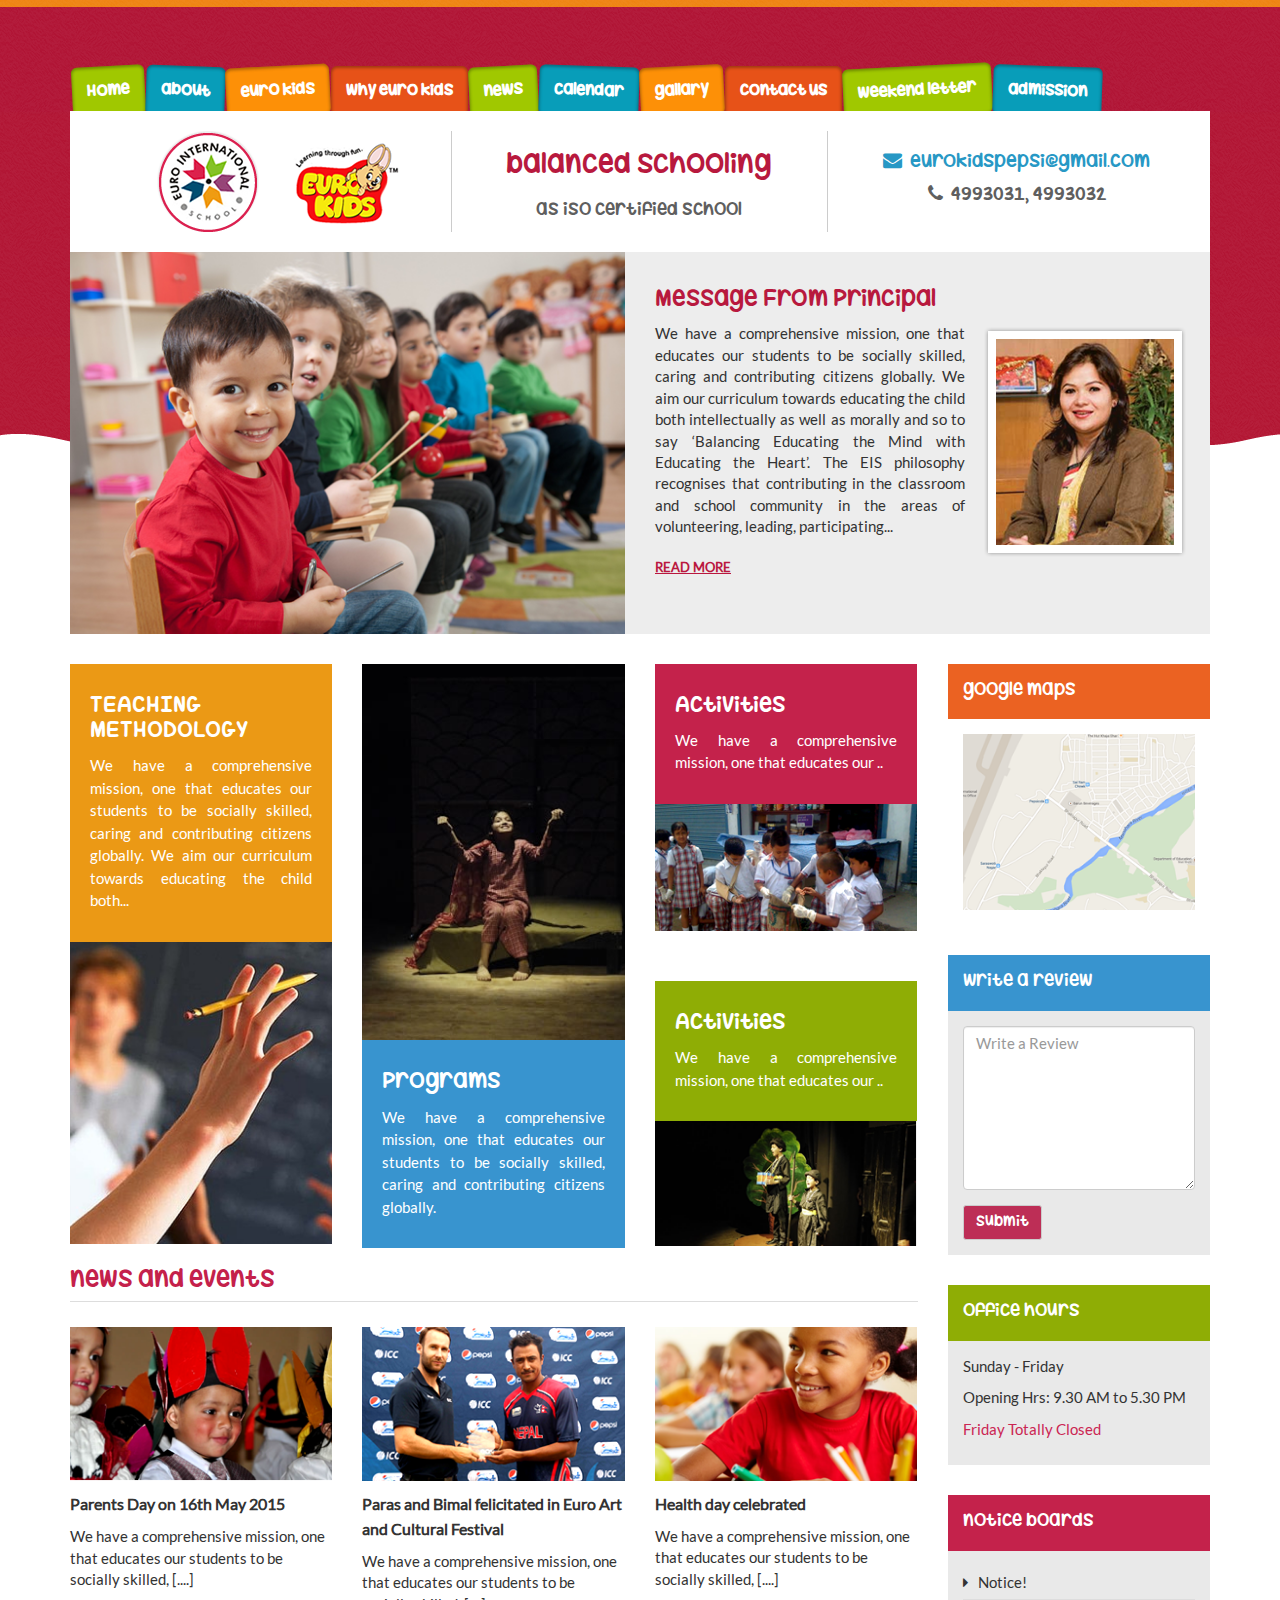
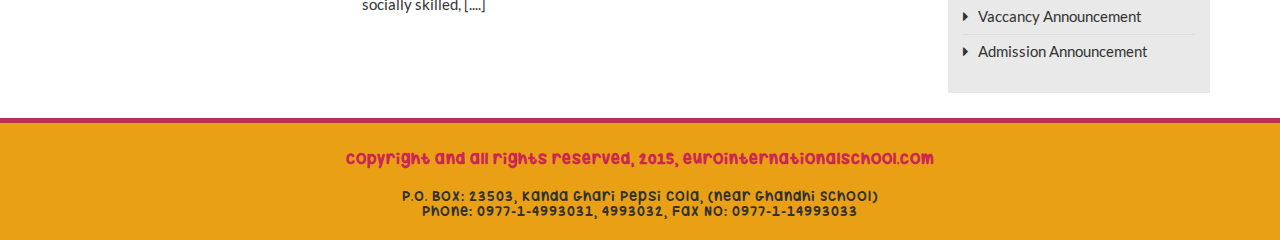
<file: index.html>
<!DOCTYPE html PUBLIC "-//W3C//DTD XHTML 1.0 Transitional//EN" "http://www.w3.org/TR/xhtml1/DTD/xhtml1-transitional.dtd">
<html xmlns="http://www.w3.org/1999/xhtml">
<head>
<meta http-equiv="Content-Type" content="text/html; charset=utf-8" />
<meta name="viewport" content="width=device-width, initial-scale=1">
<link rel="stylesheet" href="css/bootstrap.min.css" media="screen" type="text/css" />
<link rel="stylesheet" href="css/fontface.css" type="text/css" />
<link href="http://maxcdn.bootstrapcdn.com/font-awesome/4.2.0/css/font-awesome.min.css" rel="stylesheet">
<link rel="stylesheet" href="css/style.css" media="screen" type="text/css" />
<title>Euro	School</title>
</head>
<body>
<div class="container">
<header>
<div class="row">



<div class="navbar" role="navigation">
                        <div class="navbar-header">
                          <button type="button" class="navbar-toggle" data-toggle="collapse" data-target=".navbar-ex1-collapse">
                            <span class="sr-only">Toggle navigation</span>
                            <span class="icon-bar"></span>
                            <span class="icon-bar"></span>
                            <span class="icon-bar"></span>
                          </button>
                          <a class="navbar-brand visible-xs" href="./index.php"><img src="img/logo-small.jpg" alt="Euro School"></a>
                        </div>
                        <div class="collapse navbar-collapse navbar-ex1-collapse">
					<ul class="nav navbar-nav">
                    <li class="active"><a href="#">Home</a></li>
                    <li><a href="#about">about</a></li>
                    <li><a href="#eurokids">euro kids</a></li>
                    <li><a href="#why">why euro kids</a></li>
                    <li><a href="#news">news</a></li>
                    <li><a href="#calendar">calendar</a></li>
                    <li><a href="#gallary">gallary</a></li>
                    <li><a href="#contact">contact us</a></li>
                    <li><a href="#letter">weekend letter</a></li>
                    <li><a href="#admission">admission</a></li>
                  </ul>                        </div>
                    </div>

</div>
<div class="top-banner hidden-xs">
	<div class="row">
	<div class="header-info clearfix">
    	<div class="col-sm-4 header-info-border clearfix">
			<img src="img/euro-intl-school.fw.png" />
			<img src="img/euro-kids.fw.png" />
		</div>
		<div class="col-sm-4 header-info-border clearfix">
			<h2>balanced schooling</h2>
			<h3>as iso certified school</h3>
		</div>
		<div class="col-sm-4 contact-info clearfix">
        <h4><i class="fa fa-envelope"></i>eurokidspepsi@gmail.com</h4>
		<h5><i class="fa fa-phone"></i>4993031, 4993032</h5>
		</div>
	</div>
    </div>
    </div>
</header>

<section class="banner1">
<div class="row">
<div class="col-sm-6 clearfix"><img src="img/img1.fw.png" /></div>
<div class="col-sm-6 msg-principal clearfix"><h1>Message From Principal</h1>
 <img class="img-principal" src="img/principal.fw.png" />
<p>We have a comprehensive mission, one that educates our students to be socially skilled, caring and contributing citizens globally. We aim our curriculum towards educating the child both intellectually as well as morally and so to say ‘Balancing Educating the Mind with Educating the Heart’. The EIS philosophy recognises that contributing in the classroom and school community in the areas of volunteering, leading, participating...
 </p>
 <p class="readmore"><a href="#readmore"><span>READ MORE</span></a></p>
</div>
</div>
</section>

<section class="banner2 clearfix">
  <div class="row clearfix">
  <div class="col-sm-9">
      <div class="row clearfix">
      <div class="school-main clearfix">
              <div class="col-sm-4 content">
                  <div class="txt-box orange1">
                      <h6>TEACHING METHODOLOGY</h6>
                      <p>We have a comprehensive mission, one that educates our students to be socially skilled, 
                      caring and contributing citizens globally. We aim our curriculum towards educating the child both...
                      </p>
                  </div>
                  <div class="img-box"><img src="img/box1.fw.png" /></div>
              </div>
              <div class="col-sm-4 content">
              <div class="txt-box blue visible-xs">
                      <h6>Programs</h6>
                      <p>We have a comprehensive mission, 
                      one that educates our students to be socially skilled, 
                      caring and contributing citizens globally. 
                      </p>
                  </div>
                  <div class="img-box"><img src="img/box2.fw.png" /></div>
                  <div class="txt-box blue hidden-xs">
                      <h6>Programs</h6>
                      <p>We have a comprehensive mission, 
                      one that educates our students to be socially skilled, 
                      caring and contributing citizens globally. 
                      </p>
                  </div>
              </div>
              <div class="col-sm-4 content">
                      <div class="txt-box purple">
                      <h6>Activities</h6>
                      <p>We have a comprehensive mission, one that educates our ..</p>
                      </div>
                      <div class="img-box"><img src="img/box3.fw.png" /></div>
                      <div class="txt-box green add-margin">
                      <h6>Activities</h6>
                      <p>We have a comprehensive mission, one that educates our ..</p>
                      </div>
                      <div class="img-box"><img src="img/box4.fw.png" /></div>
  
              </div>
              
          
            </div>
            
                        <div class="news-events clearfix">
						<h7>news and events</h7>
                        	<ul class="news-showcase clearfix">
                            	<li class="col-sm-4">
                                <img src="img/news-img-1.fw.png" />
                                <h1>Parents Day on 16th May 2015</h1>
                                <p>We have a comprehensive mission, one that educates our students to be socially skilled, [....]</p></li>
                            	<li class="col-sm-4">
                                <img src="img/news-img-2.fw.png" />
                                <h1>Paras and Bimal felicitated in Euro Art and Cultural Festival</h1>
                                <p>We have a comprehensive mission, one that educates our students to be socially skilled, [....]</p></li>
                            	<li class="col-sm-4">
                                <img src="img/news-img-3.fw.png" />
                                <h1>Health day celebrated</h1>
                                <p>We have a comprehensive mission, one that educates our students to be socially skilled, [....]</p></li>
                            </ul>
                        </div><!--news-events -->

        </div>
      </div>
          
<div class="col-sm-3 clearfix">
            	<div class="widget-container">
                	<div class="widget-header orange"><h5>google maps</h5></div>
                    <div class="widget-content no-background"re><img src="img/g-map.fw.png" /></div>
                </div>
            	<div class="widget-container">
                	<div class="widget-header blue"><h5>write a review</h5></div>
                    <div class="widget-content">
                    	<form name="review" class="" id="" method="post">
                        	<textarea name="review" id="" class="form-control review-txt" placeholder="Write a Review" rows="7"></textarea> 
                            <button class="btn btn-default btn-submit">submit</button>
                        </form>
                    </div>
                </div>
            	<div class="widget-container">
                	<div class="widget-header green"><h5>office hours</h5></div>
                    <div class="widget-content">
                    	<p>Sunday - Friday</p>
                        <p>Opening Hrs: 9.30 AM to 5.30 PM</p>
                        <p><span>Friday Totally Closed</span></p>
                    </div>
                </div>
            	<div class="widget-container">
                	<div class="widget-header purple"><h5>notice boards</h5></div>
                    	<div class="widget-content">
                            <ul class="notice">
                                <li><i class="fa fa-caret-right"></i>Notice!</li>
                                <li><i class="fa fa-caret-right"></i>Vaccancy Announcement</li>
                                <li><i class="fa fa-caret-right"></i>Admission Announcement</li>
                            </ul>
                        </div>
                    </div>
			</div>
       </div>
    </section>

</div>
<footer>
<h1>Copyright and all rights reserved, 2015, eurointernationalschool.com</h1>
<h2>P.O. Box: 23503, Kanda Ghari Pepsi Cola, (near Ghandhi School)</br>
Phone: 0977-1-4993031, 4993032, Fax No: 0977-1-14993033</h2>
<script src="https://ajax.googleapis.com/ajax/libs/jquery/1.11.2/jquery.min.js"></script>
<script src="js/bootstrap.min.js"></script>
</footer>
</body>
</html>
</file>
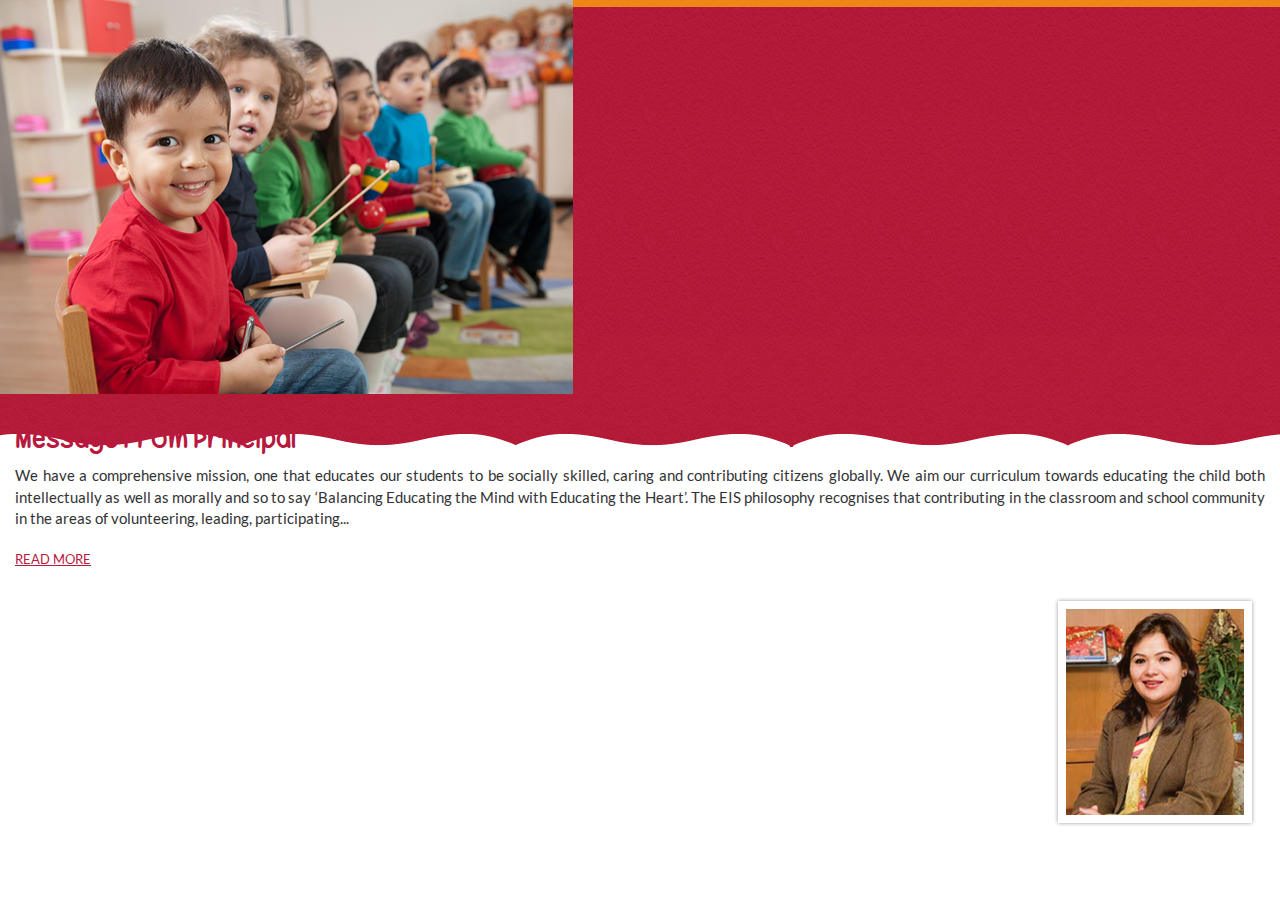
<file: test1.html>
<!DOCTYPE html PUBLIC "-//W3C//DTD XHTML 1.0 Transitional//EN" "http://www.w3.org/TR/xhtml1/DTD/xhtml1-transitional.dtd">
<html xmlns="http://www.w3.org/1999/xhtml">
<head>
<meta http-equiv="Content-Type" content="text/html; charset=utf-8" />
<link rel="stylesheet" href="css/bootstrap.min.css" media="screen" type="text/css" />
<link rel="stylesheet" href="css/fontface.css" type="text/css" />
<link href="http://maxcdn.bootstrapcdn.com/font-awesome/4.2.0/css/font-awesome.min.css" rel="stylesheet">
<link rel="stylesheet" href="css/style.css" media="screen" type="text/css" />
<title>Untitled Document</title>
</head>

<body>

<div class="main-banner">
<div class="image-box clearfix"><img src="img/img1.fw.png" /></div>
<div class="text-box">
<div class="msg-principal">
<h1>Message From Principal</h1>
<p>We have a comprehensive mission, one that educates our students to be socially skilled, caring and contributing citizens globally. We aim our curriculum towards educating the child both intellectually as well as morally and so to say ‘Balancing Educating the Mind with Educating the Heart’. The EIS philosophy recognises that contributing in the classroom and school community in the areas of volunteering, leading, participating...
 </p>
 <p class="readmore">READ MORE</p></div>
<div class="img-principal"><img src="img/principal.fw.png" /></div>
<div style="clear:both"></div>
</div>
</div>
</body>
</html>
</file>
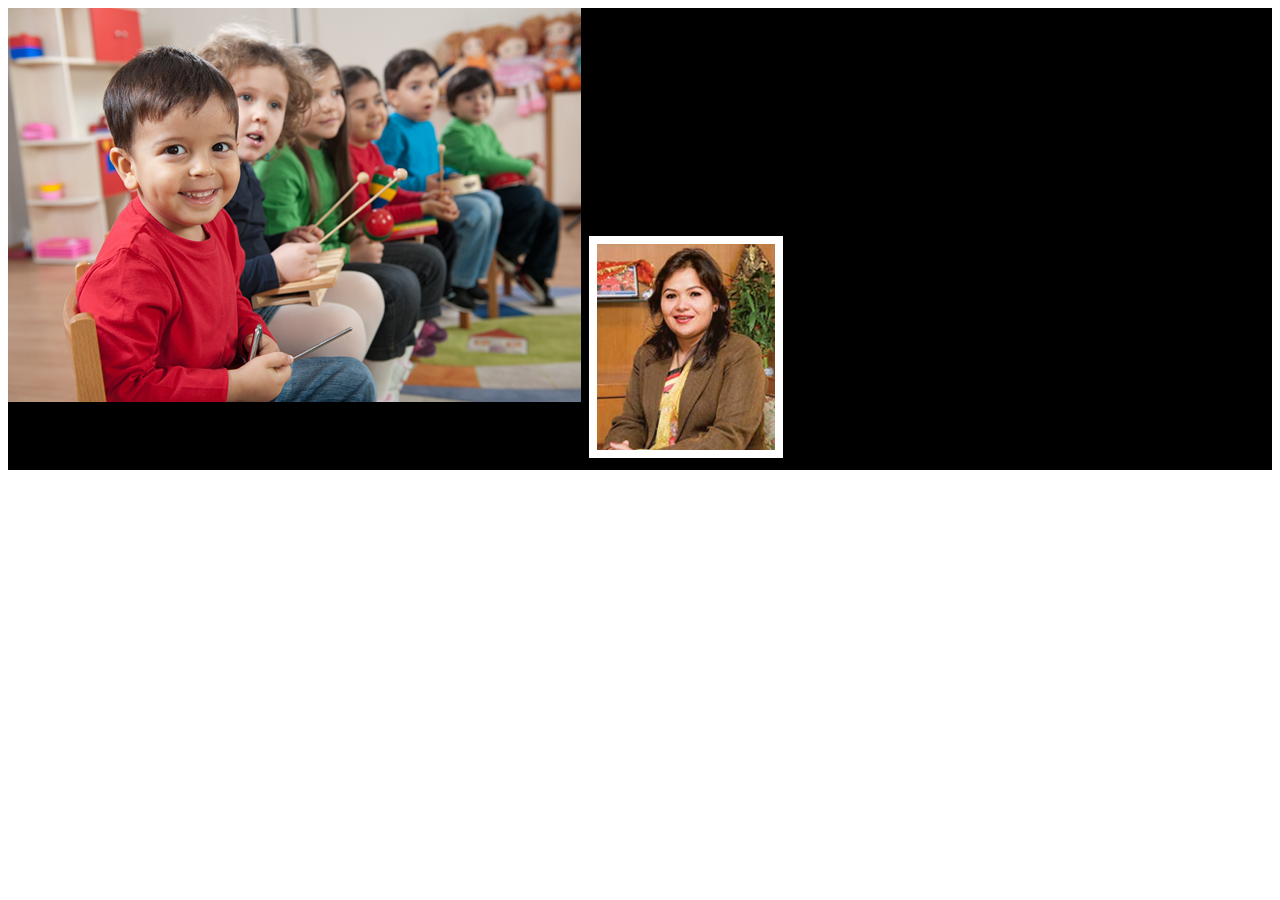
<file: test2.html>
<!doctype html>
<html>
<head>
<meta charset="utf-8">
<title>Untitled Document</title>
</head>
<style>
.main-banner {
    display: flex;
    flex-flow: row nowrap;
    justify-content: space-between;
    background:black;
}
</style>
<body><div class="main-banner" style="display:flex;">
<div class="image-box"><img src="img/img1.fw.png" /></div>
<div class="text-box">
<div class="msg-principal">
<h1>Message From Principal</h1>
<p>We have a comprehensive mission, one that educates our students to be socially skilled, caring and contributing citizens globally. We aim our curriculum towards educating the child both intellectually as well as morally and so to say ‘Balancing Educating the Mind with Educating the Heart’. The EIS philosophy recognises that contributing in the classroom and school community in the areas of volunteering, leading, participating...
 </p>
 <p class="readmore">READ MORE</p></div>
<div class="img-principal"><img src="img/principal.fw.png" /></div>
<div style="clear:both"></div>
</div>
</div>
</body>
</html>
</file>
<file: css/fontface.css>
/* Generated by Fontie - the magic webfont generator <http://fontie.flowyapps.com> */

@font-face {
	font-family:'MfHugMeTight-Regular';
	src: url('../fonts/MfHugMeTight_gdi.eot');
	src: url('../fonts/MfHugMeTight_gdi.eot?#iefix') format('embedded-opentype'),
url('../fonts/MfHugMeTight_gdi.woff') format('woff'),
url('../fonts/MfHugMeTight_gdi.ttf') format('truetype'),
url('../fonts/MfHugMeTight_gdi.svg#MfHugMeTight-Regular') format('svg');
	font-weight: 400;
	font-style: normal;
	font-stretch: normal;
	unicode-range: U+0022-20AC;
}

@font-face {
    font-family: 'MfHugMeTight';
    src: url('../fonts/MfHugMeTight.eot');
    src: url('../fonts/MfHugMeTight.eot') format('embedded-opentype'),
         url('../fonts/MfHugMeTight.woff2') format('woff2'),
         url('../fonts/MfHugMeTight.woff') format('woff'),
         url('../fonts/MfHugMeTight.ttf') format('truetype'),
         url('../fonts/MfHugMeTight.svg#MfHugMeTight') format('svg');
}
@font-face {
    font-family: 'LatoRegular';
    src: url('../fonts/LatoRegular.eot');
    src: url('../fonts/LatoRegular.eot') format('embedded-opentype'),
         url('../fonts/LatoRegular.woff2') format('woff2'),
         url('../fonts/LatoRegular.woff') format('woff'),
         url('../fonts/LatoRegular.ttf') format('truetype'),
         url('../fonts/LatoRegular.svg#LatoRegular') format('svg');
}
</file>
<file: css/style.css>
@charset "utf-8";
/* CSS Document */
body { background:url(../img/body_bg.fw.png) repeat-x; font-family:'MfHugMeTight-Regular'; }
img { max-width: 100%; height: auto !important; }
ul {padding-left:0px; }
p { font-family:'LatoRegular'; font-size:15px;}
h1, h2, h3, h4, h5, h6, h7 {font-family:'MfHugMeTight';}
h6 { font-size:23px; color:#FFFFFF; }
.navbar { margin-bottom:0px; margin-top:65px;   font-family:'MfHugMeTight';	font-size:16px; }
.nav ul { list-style:none; margin:0; padding:0; overflow:hidden;}
.nav li { font-family:'MfHugMeTight'; font-size:16px; font-weight:bold; color:#FFF !important; border-radius:6px; -webkit-box-shadow: inset 0px 1px 7px 1px rgba(0,0,0,0.31); -moz-box-shadow: inset 0px 1px 7px 1px rgba(0,0,0,0.3); box-shadow: inset 0px 1px 3px 1px rgba(0,0,0,0.3); margin-left: 1px }
.nav li:nth-child(4n+1) { background:#A0C800; -ms-transform: rotate(-3deg); -webkit-transform: rotate(-3deg); transform: rotate(-3deg); }
.nav li:nth-child(4n+2) { background:#089DB9; -ms-transform: rotate(2deg); -webkit-transform: rotate(2deg); transform: rotate(2deg); }
.nav li:nth-child(4n+3) { background:#FD9007; -ms-transform: rotate(-3deg); -webkit-transform: rotate(-3deg); transform: rotate(-3deg); }
.nav li:nth-child(4n+4) { background:#E75218; }
.navbar a{ color:#FFF !important; font-size:16px; }
.top-banner { background:#FFF; z-index:100; position:relative; margin-top:-6px; }
.top-banner h2 { font-size:28px; color:#B8193E; }
.top-banner h3 { font-size:18px; color:#5F5F5F; }
.top-banner h4 { font-size:19px; color:#2798C5; padding-top:10px; }
.top-banner h5 { font-size:19px; color:#5F5F5F; }
.banner { background:#B01334 }
.banner1 { background:#EDEDED }
.banner2 { background:#FFFFFF;}
.header-info { padding:20px; text-align:center; }
.header-info img { padding-left:30px; }
.header-info-border{ border-right:1px #CCCCCC solid; } 
.school-main { margin-top:30px; margin-bottom:5px; }
.txt-box { padding:20px; text-align:justify; color:#FFFFFF; line-height:1.5; }
.add-margin { margin-top:50px; }
.img-box { }
.content { margin-bottom:0px; }
.widget-container {margin-top:30px; }
.no-background { background:none !important; }
.first {margin:0px; }
.widget-header { padding:8px; padding-left:15px;  }
.widget-content { background:#E9E9E9; padding:15px; }
.orange { background:#EB6222; }
.blue { background:#3894CF; }
.green { background:#8FAD05; }
.purple { background:#C4224B; }
.orange1 { background:#EB9915; }
.notice li { list-style:none; border-bottom:1px solid #DDD;  font-family:'LatoRegular'; font-size:15px; padding:6px 0; }
.notice li:last-child { border-bottom:none; }
.fa-caret-right { padding-right:10px; }
.btn-submit { background:#BD2E56; border-radius:3px; margin-top:15px; color:#FFFFFF; font-family:'MfHugMeTight'; font-size:15px; }
.widget-content span { color:#CB2653; }
.readmore {font-size:13px !important; color:#B9183F !important; text-decoration:underline !important; font-family:'LatoRegular'; padding-top:10px; }
.readmore span { color:#BA183F; text-decoration:underline; font-weight:bold; }
.msg-principal h1 {font-size:24px; color:#B8193E; text-align:left; }
footer h1 {font-size:15px; color:#CB2654; letter-spacing:1px; font-weight:bold;}
footer h2 {font-size:14px; color:#323232; letter-spacing:1px; }
.msg-principal { text-align:justify; padding:15px; }
.img-principal { float:right; padding-left:15px; padding-right:20px; }
.widget-header h5 { color:#FFFFFF; font-size:18px;}
.news-events { padding-top:10px; }
.news-events h1{ font-size:16px; font-family:'LatoRegular'; font-weight:bold; line-height:25px; margin-top:10px; }
.news-events h7 { font-size:25px; color:#C4214B; border-bottom:1px solid #DDD; display:block; margin-left:15px; margin-right:15px; padding-bottom:2px; }
.news-showcase ul { padding-top:20px; }
.news-showcase li { list-style:none; padding-top:25px; }
.contact-info i { margin-right:8px !important; }
a:focus, a:active, a:hover { outline: none; text-decoration: none; background:none; }
footer { background:#E9A014; text-align:center; border-top:5px solid #BD2E56; padding:10px; margin:25px 0 0; }
.navbar-nav > li > a:hover, .navbar-nav > li > a:focus { text-decoration:none; text-outline:none; background:none; }
.review-txt { font-family:'LatoRegular'; font-size:15px; }

@media (max-width: 767px) {
	.msg-principal { padding: 0 30px 15px; }
	.school-main { margin-top:10px; margin-bottom:5px; }
    .txt-box { padding-top:8px; padding-left: 15px; padding-bottom:8px; text-align:justify; color:#FFFFFF; line-height:1.5; }
	.header-info-border { border-right:none; }
	.news-and-events h1 { margin-left: 15px; margin-right: 15px }
    .navbar { margin-top: 20px; padding-left:15px; border:1px; padding-bottom:0px;  }
    .navbar-header { background: #fff; margin-right: 15px; height: 64px }
	.navbar-toggle .icon-bar { background-color: #333 }
	.navbar-toggle { margin-top: 16px }
	.navigation { margin-top: 25px }
	.news-showcase li { padding: 15px; border-bottom: solid 1px #eee }
	.a navbar-collapse { background: #f7f7f7 !important; margin-right: 15px; text-align: right }
	footer { padding: 15px 10px 10px; margin-top: 20px; }
	.nav>li { color:#999; border-bottom:1px solid #dfdfdf; background:#fff !important; ms-transform: rotate(0) !important; -webkit-transform: rotate(0) !important; transform: rotate(0) !important; font-family: 'LatoRegular', serif; border-radius:0px;  -webkit-box-shadow:none; -moz-box-shadow:none; box-shadow:none; margin-left: 1px ; text-align:right;  }
	.img-principal { max-width: 120px;  padding-left:5px; padding-right:0px; }
.header-info { padding:15px; text-align:center; }
.header-info img { padding-left:30px; }
.header-info-border{ border-right:none; } 
.navbar a{ color:#454545 !important; font-size:14px; }
.add-margin { margin-top:10px; }
.content { margin-bottom:10px; }
.widget-container {margin-top:10px; }
footer { margin-top:10px; padding-top:5px; }
}
</file>
